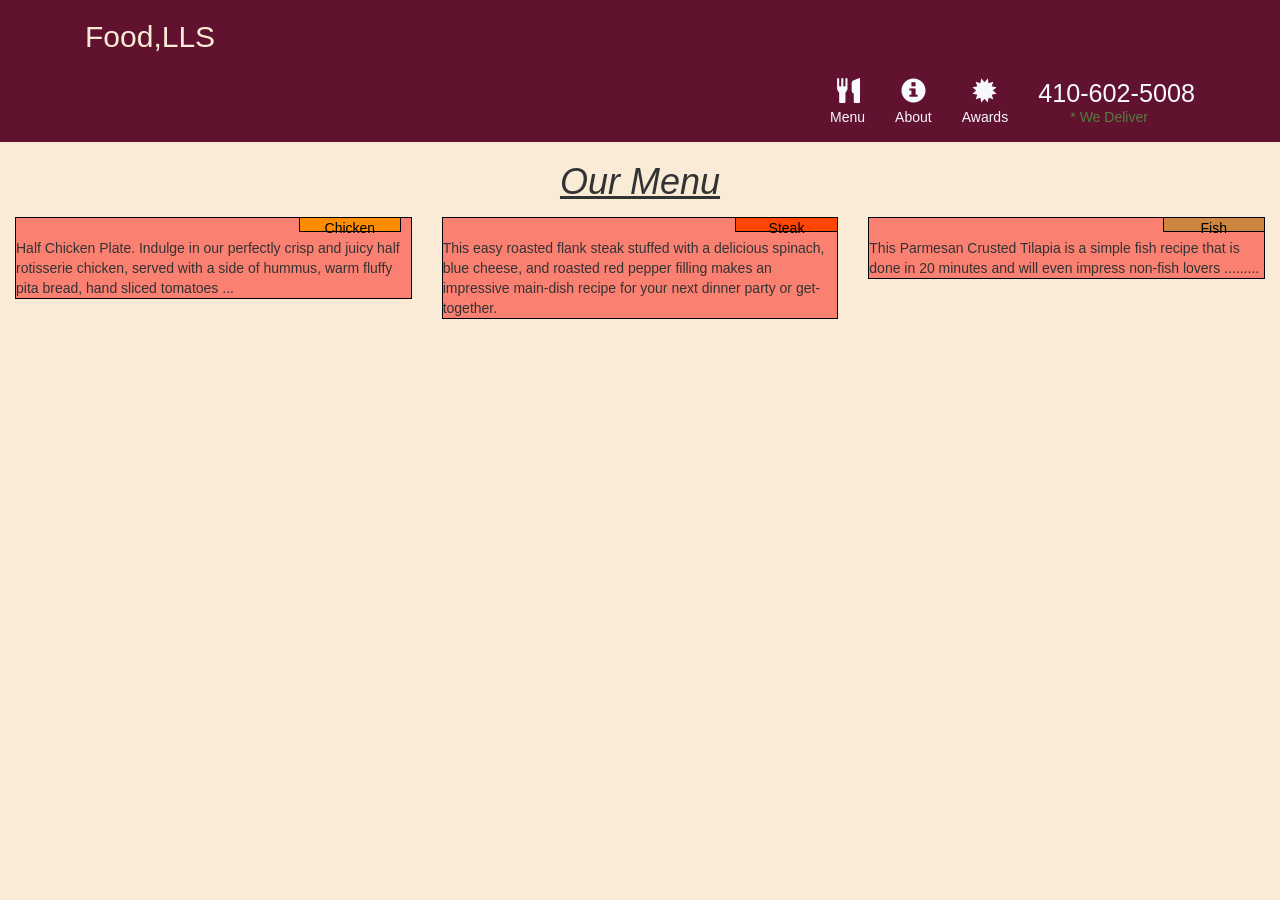
<file: Site/index.html>
<!DOCTYPE html>
<html>
<head>
<meta charset="utf-8">
    <meta http-equiv="X-UA-Compatible" content="IE=edge">
    <meta name="viewport" content="width=device-width ,initial-scale=1">
<title>MY Restaurant</title>
<link rel="stylesheet" type="text/css" href="css/bootstrap.min.css">
<link rel="stylesheet" type="text/css" href="css/bootstrap.css">
<link rel="stylesheet" type="text/css" href="style.css">  

    <link href="https://fonts.googleapis.com/css2?family=Oxygen:wght@300;400;700&display=swap" rel="stylesheet">

    <link href="https://fonts.googleapis.com/css2?family=Lora:ital,wght@0,400;0,500;0,600;0,700;1,400;1,500;1,600;1,700&display=swap" rel="stylesheet">
    
 </head>
<body>
    
    
<header>
    
<!-- Navbar content -->
<nav id="header-nav" class="navbar navbar-default">
  <div class="container">  
    
    
        
    <div class="navbaar-header" > 
        
        <button type="button" class="navbar-toggle collapsed" data-toggle="collapse" data-target="#collapsable-nav" aria-expanded="false">
            <span class="sr-only">Toggle navigation</span>
            <span class="icon-bar"></span>
            <span class="icon-bar"></span>
            <span class="icon-bar"></span>
          </button>
        </div>

        <div id="collapsable-nav" class="collapse navbar-collapse">
        <h2>Food,LLS</h2>
            <ul id="nav-list" class="nav navbar-nav navbar-right">
            <li>
              <a href="menu-categories.html">
                <span class="glyphicon glyphicon-cutlery"></span><br class="hidden-xs"> Menu</a>
            </li>
            <li>
              <a href="#">
                <span class="glyphicon glyphicon-info-sign"></span><br class="hidden-xs"> About</a>
            </li>
            <li>
              <a href="#">
                <span class="glyphicon glyphicon-certificate"></span><br class="hidden-xs"> Awards</a>
            </li>
            <li id="phone" class="hidden-xs">
              <a href="tel:410-602-5008">
                <span>410-602-5008</span></a><div>* We Deliver</div>
            </li>
          </ul><!-- #nav-list -->
        
      </div>       
   <!-- .collapse .navbar-collapse -->
        </div> <!-- menu -->
 <!-- .container -->                                                         </nav><!-- #header-nav -->
 </header>

    
   
<h1><i> <u>Our Menu </u></i></h1>
<div>
    
    
   
  <div class="col-lg-4 col-md-6 col-sm-12 ">
   
   <p id="p1" > <br> Half Chicken Plate. Indulge in our perfectly crisp and juicy half rotisserie chicken, served with a side of hummus, warm fluffy pita bread, hand sliced tomatoes ...
</p> 
   <article class="title1">   Chicken    </article>    
     </div> 
      
  
   
  <div class="col-lg-4 col-md-6 col-sm-12 ">
     
   <p id="p2" > <br> This easy roasted flank steak stuffed with a delicious spinach, blue cheese, and roasted red pepper filling makes an impressive main-dish recipe for your next dinner party or get-together. </p> 
   <article class="title2"> Steak </article>     
   </div> 
    
      
  
  <div class="col-lg-4 col-md-6 col-sm-12 ">
    
   <p id="p3" > <br> This Parmesan Crusted Tilapia is a simple fish recipe that is done in 20 minutes and will even impress non-fish lovers ......... </p> 
   <article class="title3"> Fish  </article>     
     </div> 
    

    </div>

    
    
  
  <!-- jQuery (Bootstrap JS plugins depend on it) -->
  <script src="js/jquery-2.1.4.min.js"></script>
  <script src="js/bootstrap.min.js"></script>
  <script src="js/script.js"></script>
   
    
</body>
</html>
</file>
<file: Site/style.css>
/*Start of Header & Navbaar*/



#header-nav {
  background-color: #61122f;
  border-radius: 0;
  border: 0;
    
}


.navbar-brand a:hover , .navbar-brand a:focus {
    text-decoration: none;
       
}

.navbar-brand p { 
  color: #000;
  text-transform: uppercase;
  font-size: .7em;
  
}

.navbar-brand p span {
    
    vertical-align: middle;
}

#nav-list {
  margin-top: 0%;
}
#nav-list a {
  color: ghostwhite;
  text-align: center;
}
#nav-list a:hover {
  background: #E7E7E7;
}
#nav-list a span {
  font-size: 1.8em;

}

#phone {
  margin-top: 5px;
    
}
#phone a { /* Phone number */
  text-align: right;
  padding-bottom: 0;
  
}
#phone div { /* We Deliver */
  color: #557c3e;
  text-align: center;
  padding-right: 15px;
}


.navbar-header button.navbar-toggle, .navbar-header .icon-bar {
  border: 1px solid #61122f;
}
.navbar-header button.navbar-toggle {
  clear: both;
  margin-top: -30px;
}


h2{color: antiquewhite;}
/* End of Header & Navbaar*/

/* Start of the Body*/

h1 {
    text-align: center;
    margin-bottom: 15px;
}


p {
 
  border: 1px solid black;
  float:left;    
 
}



#p1 p {
    padding: 5px;
  float: left;
  background-color:transparent;
  position: relative;

  margin: 1px;
 

 
}

#p2 p{
    float: left;
    
    position: relative;
    background-color: transparent;
    
    margin: 1px;
    padding: 5px;
}

#p3 p{
    float: left;
   
    position: relative;
    background-color:transparent;
    margin: 1px;
    padding: 20px;
}



.title1 {
    width: 6%;
    min-width: 7%;  
    max-width: 24%;
    height: 15px;
    border: 1px solid black;
    color: black;
    position: absolute;
}

.title2{
    width: 6%;
    min-width: 7%;  
    max-width: 24%;
    left:55%;
    height: 15px;
    border: 1px solid black;
    color: black;
    position: absolute;
}


.title3{
    width: 6%;
    min-width: 7%;  
    max-width: 24%;
    left:84%;
    height: 15px;
    border: 1px solid black;
    color: black;
    position: absolute;    
}
 


/******** Large Device **********/ 
    
    @media (min-width: 992px)  {
    #p1 {
   
background-color: salmon;

    
    }

    .title1 {

   width: 32%;
    min-width: 7%;  
    max-width: 24%;
    left:70%;
    height: 15px;
    border: 1px solid black;
    color: black;
    position: absolute;
    text-align: center;
    background-color: darkorange;
    overflow:visible;
    
}

     
  #p2 {
    
   background-color: salmon;
  }
    
  .title2{
    width: 150px;
    min-width: 70px;  
    max-width: 200pz;
    left:70%;
    height: 15px;
    border: 1px solid black;
    color: black;
    position: absolute;
       text-align: center;
       margin-left: 10px;
       background-color: orangered;

}
    
    #p3{
    
        background-color: salmon;
    }
    
   .title3{
    width: 150px;
    min-width: 7%;  
    max-width: 24%;
    left:72%;
    height: 15px;
    border: 1px solid black;
    color: black;
    position: absolute;
    text-align: center;
    margin-left: 2px;
    background-color: peru;

}
    
   
    
  body {
    background-color: antiquewhite;
  }


}

         /************Medium Devices *************/
@media (min-width: 768px) and (max-width: 991px) {
    #p1 {

  background-color: salmon;

  }
    
    .title1{

     width: 20%;
    min-width: 10%;  
    max-width: 30%;
    left: 78%;
    height: 15px;
    border: 1px solid black;
    color: black;
    position: absolute;
text-align: center;
         background-color: darkorange;


}

    
  #p2 {

background-color: salmon;
   
  }
    
.title2{
    width: 20%;
    min-width: 10%;  
    max-width: 30%;
    left:75%;
    margin-left: 8px;
    height: 15px;
    border: 1px solid black;
    color: black;
    position: absolute;
    text-align: center;
    background-color: orangered;

}
    #p3{

background-color: salmon;
    padding-right: 100px;
    }
    
    .title3{
        width: 20%;
    min-width: 10%;  
    max-width: 30%;    
    left:73%;
    margin-left: 3px;
    height: 15px;
    border: 1px solid black;
    color: black;
    position: absolute;
    text-align: center;
        background-color: peru;

}
    
    
   
    
  body {
    background-color:antiquewhite;
  }
}






/********** mini devices only **********/

@media (min-width: 150px) and (max-width: 767px) {
 
    
    
    
#nav-list {
  margin-top: 10px;
}
#nav-list a {
  color: #951C49;
  text-align: center;
}
#nav-list a:hover {
  background: #E7E7E7;
}
#nav-list a span {
  font-size: 1.8em;
}

#phone {
  margin-top: 5px;
}
#phone a { /* Phone number */
  text-align: right;
  padding-bottom: 0;
}
#phone div { /* We Deliver */
  color: #557c3e;
  text-align: right;
  padding-right: 15px;
}

.navbar-header button.navbar-toggle, .navbar-header .icon-bar {
  border: 1px solid #61122f;
}
.navbar-header button.navbar-toggle {
  clear: both;
  margin-top: -30px;
}

    
    /** End of Header*/
    
    
    
    
    #p1 {

background-color: cornflowerblue;
      
  }
      .title1{

   width: 15%;
    min-width: 9%;  
    max-width: 11%;
    left:85%;
    height: 15px;
    border: 1px solid black;
    color: black;
    position: absolute;
text-align: center;
background-color: darkorange;

}

    #p2 {
background-color: cornflowerblue;
   
  }
     
.title2{
    width: 20%;
    min-width: 10%;  
    max-width: 30%;
    top:70px;
    left:75%;
    margin-left: 8px;
    height: 15px;
    border: 1px solid black;
    color: black;
    position: absolute;
    text-align: center;
    background-color: orangered;

}
   
    #p3{
        background-color: cornflowerblue;

    }
    
    .title3{
    
    width: 15%;
    min-width: 9%;  
    max-width: 20%;
    top:145px;
    left:75%;
    height: 15px;
    border: 1px solid black;
    color: black;
    position: absolute;
    text-align: center;
    background-color: peru;
}


    
  body {
    background-color: antiquewhite;
      
  }
}
</file>
